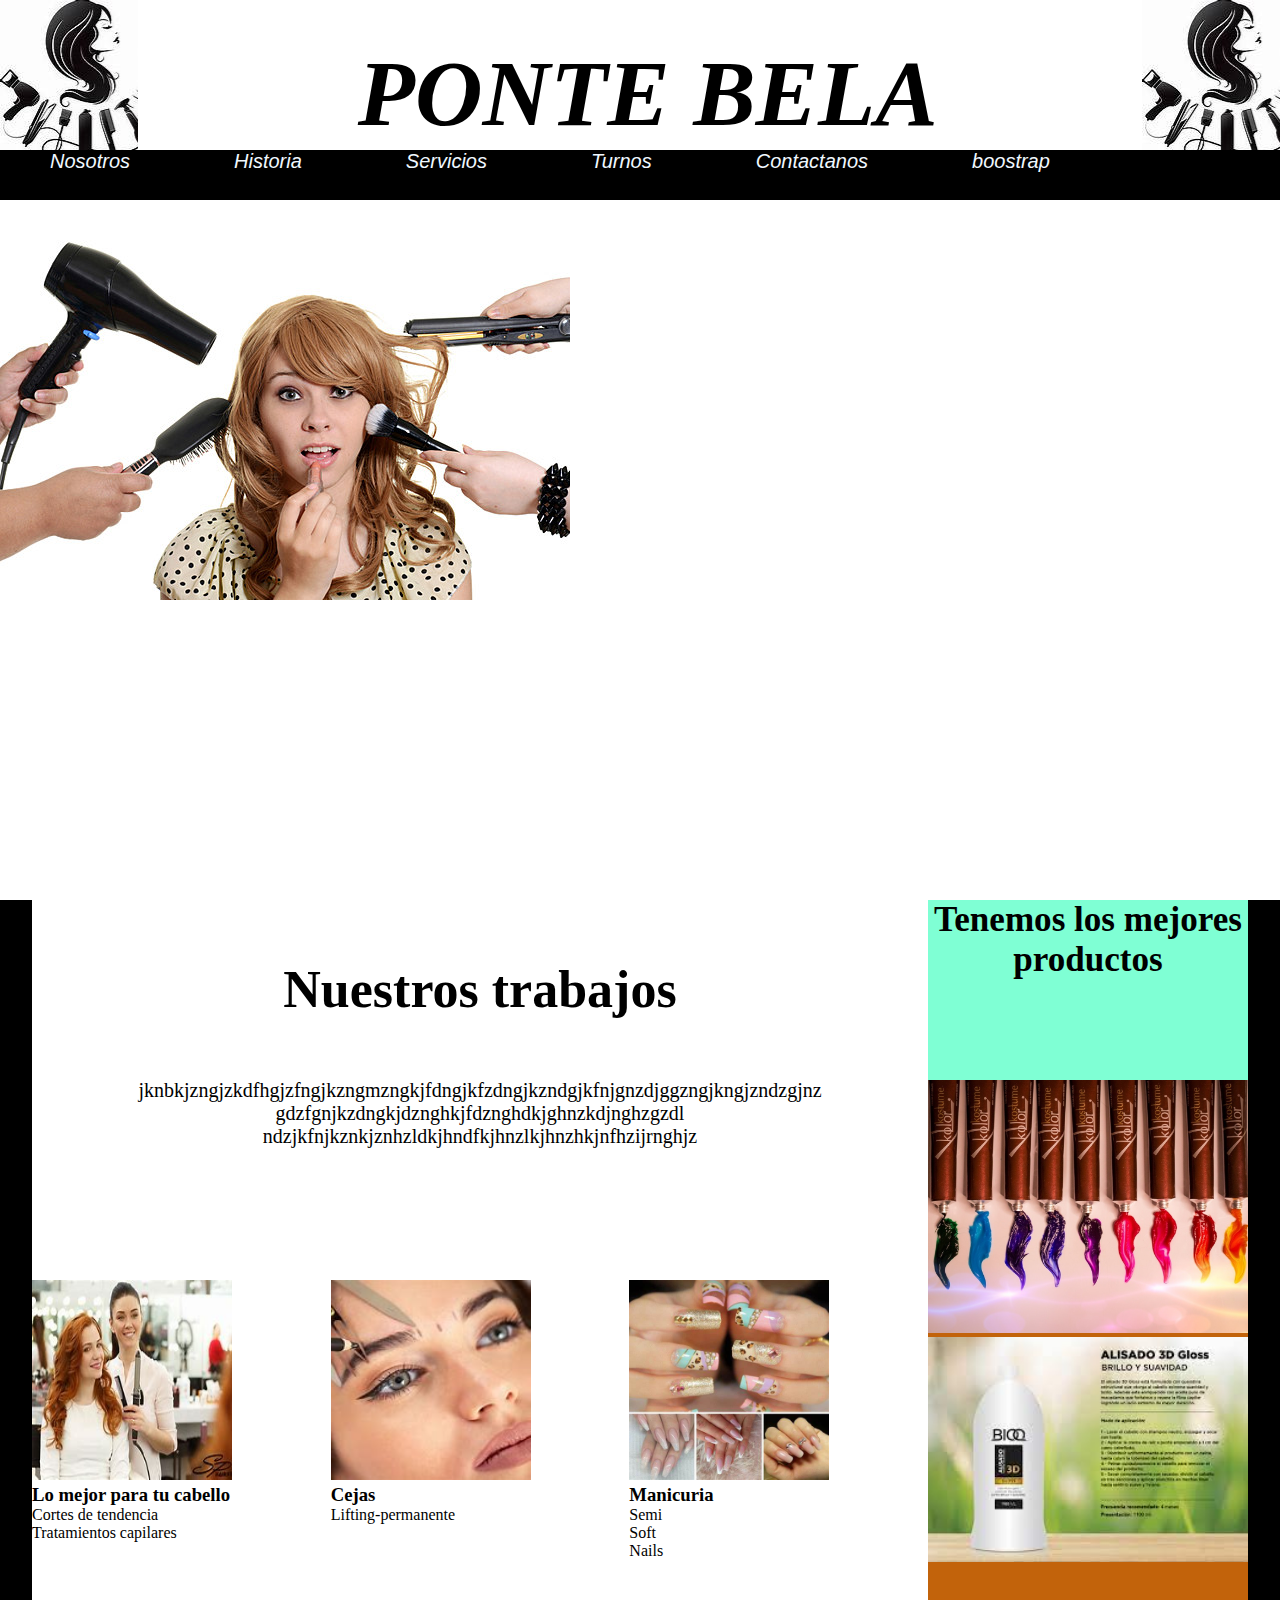
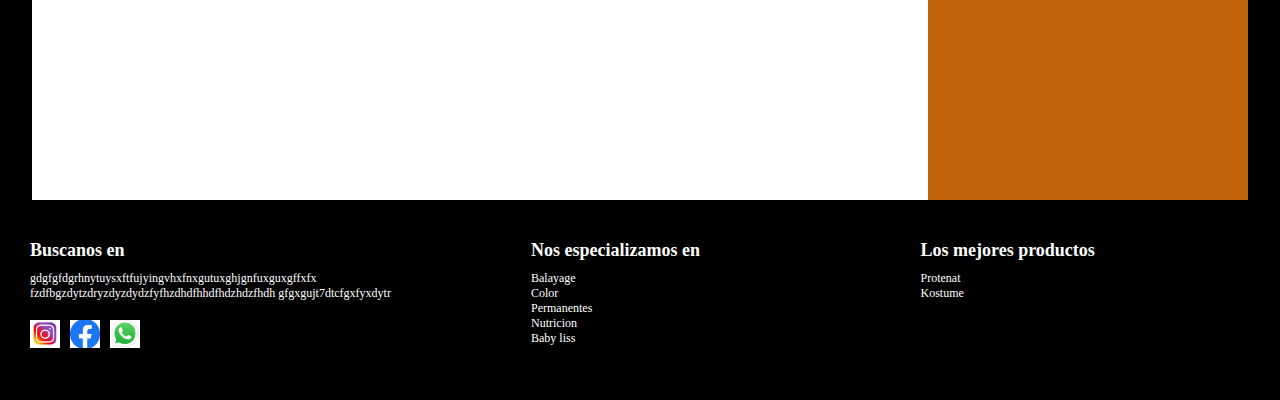
<file: index.html>
<!DOCTYPE html>
<html lang="en">
<head>
    <meta charset="UTF-8">
    <meta http-equiv="X-UA-Compatible" content="IE=edge">
    <meta name="viewport" content="width=device-width, initial-scale=1.0">
    <title>Ponte Bela</title>
    <link rel="stylesheet" href="stylo.css">
    <script src="js.js"></script>
</head>
<body>
    
    <header class="header">
        <div class="logo"></div>
        <div class="nombre">
            <h3>PONTE BELA</h3>
        </div> 
        <div class="logo2">
        </div> 

        
    </header>
    <nav class="nav">
        <a href="/equipo.html"class="link">Nosotros</a>
        <a href=""class="link">Historia</a>
        <a href="#article1"class="link">Servicios</a>
        <a href=""class="link">Turnos</a>
        <a href="/formulario.html"class="link">Contactanos</a>
        <a href="/boostrap.html" class="link">boostrap
            
        </a>
    </nav>
    <div class="paginaprincipal">
        <div class ="imagen"></div>
        <div class="video">
            <iframe width="560" height="315" src="https://www.youtube.com/embed/Y_uw6v_rM_A" title="YouTube video player" frameborder="0" allow="accelerometer; autoplay; clipboard-write; encrypted-media; gyroscope; picture-in-picture" allowfullscreen></iframe>
        </div>
    </div>
    <main class="main">
        <section class="section">
            
           <div class="article1">
                <p id="article1"></p>

                </p>
                
                <h2>Nuestros trabajos</h2>
                <p>jknbkjzngjzkdfhgjzfngjkzngmzngkjfdngjkfzdngjkzndgjkfnjgnzdjggzngjkngjzndzgjnz
                        gdzfgnjkzdngkjdznghkjfdznghdkjghnzkdjnghzgzdl
                        ndzjkfnjkznkjznhzldkjhndfkjhnzlkjhnzhkjnfhzijrnghjz
                </p>
            </div>
           
           <div class="article2">
                <div class="foto1">
                    <img src="img/pelu7.jfif" alt="peinado" width="200px" height="200px">
                    <h3>Lo mejor para tu cabello</h3>
                                  
                    <p>Cortes de tendencia<br>Tratamientos capilares</p>
                </div>
                <div class="foto2">
                    <img src="img/pelu8.jfif" alt="peinado"width="200px" height="200px">
                    <h3>Cejas</h3>
                    <p>Lifting-permanente</p>
                </div>
                <div class="foto3">
                    <img src="img/pelu10.jfif" alt="peinado"width="200px" height="200px">
                    <h3>Manicuria</h3>
                    <p>Semi<br>Soft<br>Nails</p>
            </div>
           
        </section>
        <aside class="aside">
            <div class="asidetext">
                <h3>Tenemos los mejores<br>productos</h3>
            </div>
            <div class="asideimagen1">
                <a href ="http://kostume.com.br/kostume2015/esp/kostume-kolor.html">
                <img src="/img/peluaside2.jpg" alt="productos"width =100% height="100%">
                </a>
            <div class="asideimagen2">
                <a href ="http://www.protenat.com.ar/">
                <img src="/img/peluaside.jfif" alt="productos"width =100% height="100%">
                </a>

            </div>

        </aside>
    </main>
    <footer class="footer">
        <div class="box1">
            <h3>Buscanos en</h3>
            <p>gdgfgfdgrhnytuysxftfujyingvhxfnxgutuxghjgnfuxguxgffxfx
               fzdfbgzdytzdryzdyzdydzfyfhzdhdfhhdfhdzhdzfhdh
               gfgxgujt7dtcfgxfyxdytr
            </p>
            <div class="rs">
                <img src="/img/logo instagram.jfif" alt="logo instagram"width="30px" height="30px">
                <img src="/img/logo face.png" alt="logo facebook"width="30px" height="30px">
                <img src="/img/logo whatsapp.jfif" alt="logo whatsapp"width="30px" height="30px">
            </div>
        </div>
        <div class="box2">
            <h3>Nos especializamos en</h3>
            <p>Balayage</p>
            <p>Color</p>
            <p>Permanentes</p>
            <p>Nutricion</p>
            <p>Baby liss</p>
           
            
        </div>
        <div class="box3">
            <h3>Los mejores productos</h3>
            <a href ="http://www.protenat.com.ar/">Protenat</a>
            <a href ="http://kostume.com.br/kostume2015/esp/kostume-kolor.html">Kostume</a>
            

        </div>
        

    </footer>

</body>
</html>
</file>
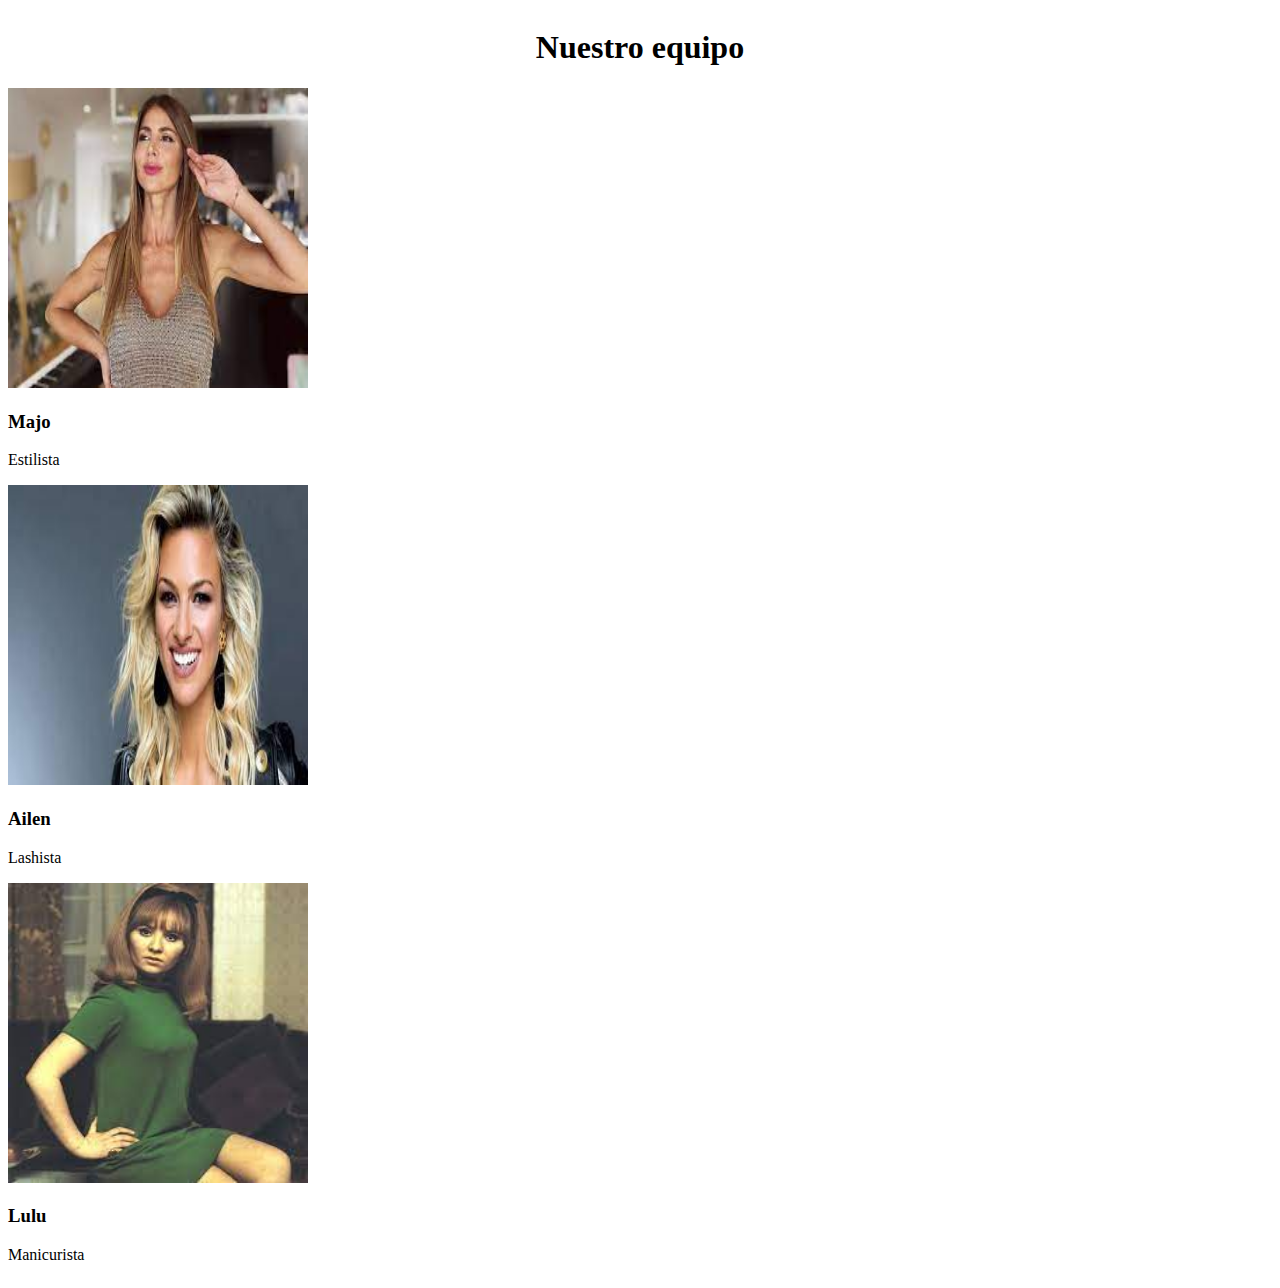
<file: equipo.html>
<!DOCTYPE html>
<html lang="en">
<head>
    <meta charset="UTF-8">
    <meta http-equiv="X-UA-Compatible" content="IE=edge">
    <meta name="viewport" content="width=device-width, initial-scale=1.0">
    <title>Equipo</title>
    <link rel="stylesheet" href="styloequipo.css">
</head>
<body>
    <div class="contenedor">
        <div class="titulo"><h1>Nuestro equipo</h1></div>
        <div class="box1">
            <img src="/img/majo.jfif" width="300px"height="300px">
            <h3>Majo</h3>
            <p>Estilista</p>
        </div>
        <div class="box2">
            <img src="/img/ailen.jfif"width="300px"height="300px">
            <h3>Ailen</h3>
            <p>Lashista</p>

        </div>
        <div class="box3">
            <img src="/img/lulu.jfif"width="300px"height="300px">
            <h3>Lulu</h3>
            <p>Manicurista</p>
        </div>
    </div>
    
</body>
</html>
</file>
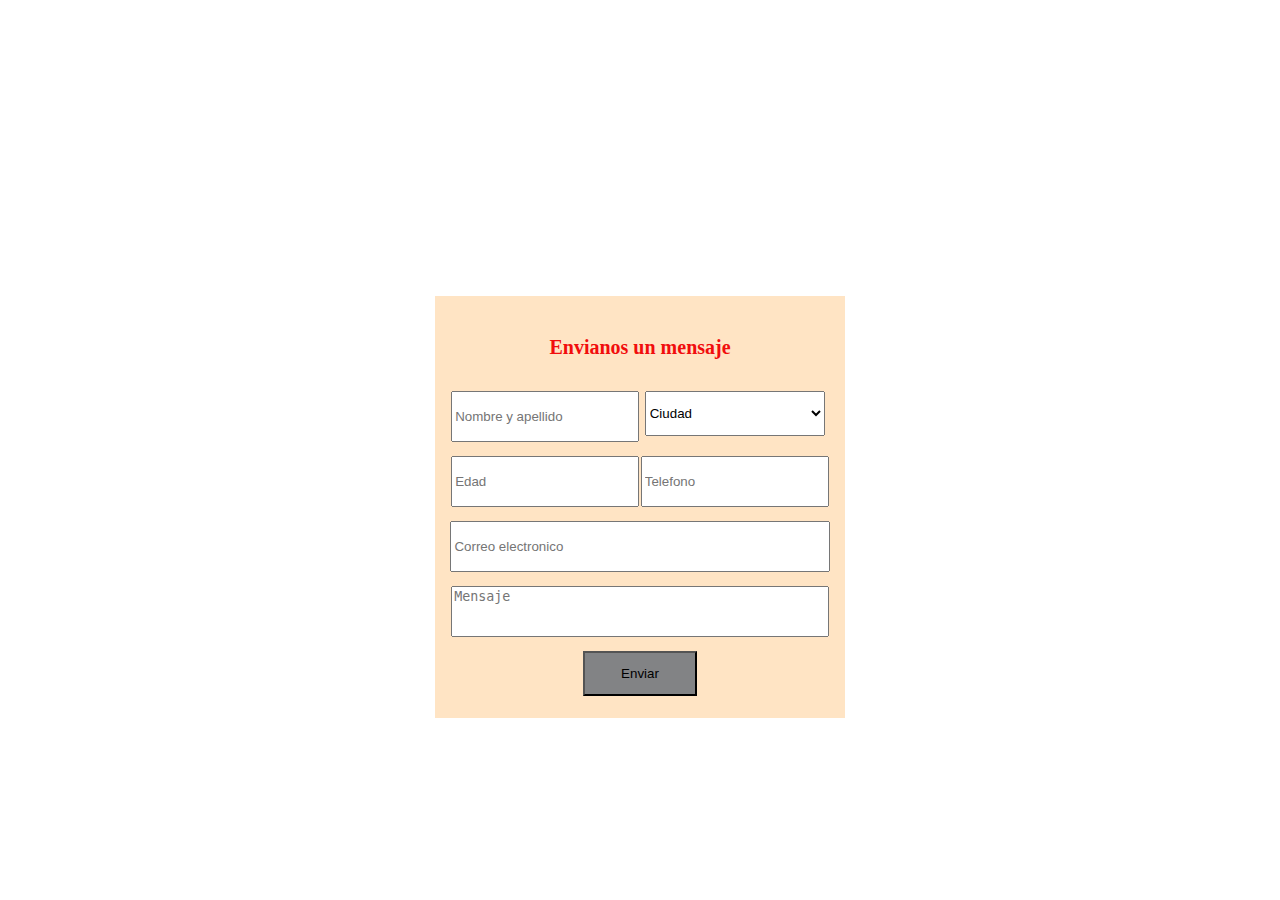
<file: formulario.html>
<!DOCTYPE html>
<html lang="en">
<head>
    <meta charset="UTF-8">
    <meta http-equiv="X-UA-Compatible" content="IE=edge">
    <meta name="viewport" content="width=device-width, initial-scale=1.0">
    <title>formulario</title>
    <link rel="stylesheet" href="styloform.css">
    

</head>

<body>
    <div class="contenedor">
        <div class="map">
            <iframe src="https://www.google.com/maps/embed?pb=!1m14!1m12!1m3!1d44822.25437596336!2d-60.2277283701038!3d-33.3858401164647!2m3!1f0!2f0!3f0!3m2!1i1024!2i768!4f13.1!5e0!3m2!1ses!2sar!4v1671049575399!5m2!1ses!2sar" width="800" height="600" style="border:0;" allowfullscreen="" loading="lazy" referrerpolicy="no-referrer-when-downgrade"></iframe>
        </div>
        <div class="formulario">
            <h2 class="formtex">Envianos un mensaje</h2>
            <form action="" class="form">
                <input type="text" class="item-1" placeholder="Nombre y apellido">
                    <select name="" id="" class="item-2">
                        <option value="">Ciudad</option>
                        <option value="">San nicolas</option>
                        <option value="">villa contitucion</option>
                        <option value="">Ramallo</option>
                    </select>
                <input type="edad" class="item-1" placeholder="Edad">
                <input type="Telefono" class="item-1" placeholder="Telefono">

                <input type="email" class="item-3" placeholder="Correo electronico">
                <textarea name="" id="" class="textarea" class="textarea" placeholder="Mensaje"></textarea>
                <input type="submit"value="Enviar" class="submit">
            </form>

        </div>
        
    </div>

</body>
</html>
</file>
<file: stylo.css>
*{margin:0;
}

.header{
    background: green;
    width: 100%;
    height: 150px;
    display: flex;
}
.logo{
    width: 13%;
    height: 100% ;
    background-image: url(../img/pelulogo2.jfif);
    justify-content: center;

}
.nombre{
    width: 74%;
    background-color:white;
    justify-content: center;
    align-items: center;
    padding-left: 220px;
    padding-top: 40px;
    font-size: 80px;
    
    font-style:italic;


}
.nombre:hover{
    background-color:black;
    color:pink;
}
.h3{
    justify-content: center;
    align-items: ;
}
.logo2{
    width: 13%;
    background-image: url(../img/pelulogo2.jfif);
    
    justify-content: center;

}
.nav{
    background: black;
    width: 100%;
    height: 50px;
    overflow: hidden;
 

    
    
}
.paginaprincipal{
    
    width: 100%;
    height: calc(100vh - 200px);
    display: flex;
    flex-direction: row;
      
}
.imagen{
    width: 50%;
    height: 100%;
    background-repeat: no-repeat; 
    background-image: url(../img/pelu2.jpg);
}
.video{
    width: 50%;
    margin: 70px;
    
}

.link{
    background-color: black;
    text-decoration: none;
    color: aliceblue;
    font-size: 20px;
    font-style:oblique;
    font-family: 'Gill Sans', 'Gill Sans MT', Calibri, 'Trebuchet MS', sans-serif;
    padding: 90px 50px;

    padding right: 100px;
    justify content:end;
 
    

}
.link:hover{
    background-color: grey;
    color: black;

}
/*fin parte1*/

.main{
    background: black;
    width: 100%;
    height: 100vh;
    display: flex;
    justify-content: center;
    align-items: center;
}

.section{
    background-color: white;
    width: 70%;
    height: 100%;
    overflow: hidden;
    
    
}
.article1{
    width: 100%;
    height: 30%;
    text-align: center;
    

    
   

    
}
.article2{
    
    width: 100%;
    height: 70%;
    display: flex;
    flex-direction: row;
    justify-content: space-between;
    padding: 50px 0;

}
.article1 h2{
    font-size: 52px;
    
    
    
}
.article1 p{margin: 60px;
    font-size: 20px;
}
.foto1{
    width: 100%;
    height: 33%;
}
.foto2{
        width: 100%;
        height: 33%;
}
.foto3{
    width: 100%;
    height: 33%;
    
}


.aside{
    background: rgb(194, 99, 11);
    width: 25%;
    height: 100%;
    border-color: black;
    border: 20px;
}
.footer{
    background: black;
    width: 100%;
    height: 200px;
    display: flex;
    flex-direction: row;
    justify-content: center;
    align-items: center;
    color: white;
    
}
/*comienzo de aside*/

.asidetext{
    width: 100%;
    height: 20%;
    background-color: aquamarine;
    font-size: 30px;
    text-align: center;
    
}
.asideimagen1{
    width: 100%;
}
.asideimagen2{
    width: 100%;
}
.asideimagen.img{
}
/*Comienzo de footer*/
.box1{
    width: 40%;
    height: 70%;
    display: flex;
    flex-direction: column;
    padding-right: 25px;
    padding-left: 30px;

}
.box2,.box3{
    width: 30%;
    height: 70%;
    display: flex;
    flex-direction: column;
    padding-right: 25px;
    padding-left: 30px;

}
.box1 h3,.box2 h3,.box3 h3{
    font-size: 18px;
    margin: 10px 0;
}
.box1 p{
    font-size: 12px;
    margin: 15;
}
.rs{
    width:100% ;
    height:25% ;
    display: flex;
    flex-direction: row;
    justify-content: left;
    align-items: center;
    margin: 15px 0;

}
.rs img{
    object-fit: cover;
    margin-right: 10px;
    height: 80%;
}
.box2 p{
    font-size: 12px;
    margin: 15;
}
.box3 a{
    text-decoration: none;
    color: white;
    display: flex;
    flex-direction: column;
    font-size: 12px;
    margin: 15;
}
</file>
<file: styloequipo.css>
.contenedor{
    width: 100%;
    height: 100%;
    display: flex;
    flex-direction: column;
    justify-content: center;
    align-items: center;
 
   
}
.box1, .box2, .box3{

    width: 100%;
    height: 30%;
    flex-direction: column;
    justify-content: center;
    align-items: center;
    

}
.titulo{
    text-align: right;
}
</file>
<file: styloform.css>
.contenedor{
    
    width: 100%;
    height: 80vh;
    display: flex;
    flex-direction: column;
    justify-content: center;
    align-items: center;
    color: black;
    position: relative;
}

.iframe{
    width: 100%;
    height: 78vh;
}
.formulario{
    position: absolute;
    bottom: 10px;
    background-color: bisque;
    width: 30%;
    padding: 15px 15px;
}
.formtex{
    font-size: 20px;
    margin: 25px auto;
    text-align: center;
    color: rgb(241, 13, 13);

}

.item-1, .item-2{
    width: 95%;
    height: 45px;
    margin: 7px auto;
    outline: none;
}
.form{
    width: 100%;
    height: 100%;
    display: grid;
    grid-template-columns: 50% 50%;
}
.item-3{
    width: 98%;
    height: 45px;
    margin: 7px auto;
    grid-column: 1/3;
    outline: none;


}
.textarea{width: 98%;
    height: 45px;
    margin: 7px auto;
    grid-column: 1/3;
    outline: none;
    resize: none;
}
    
.submit{
    width: 30%;
    height: 45px;
    margin: 7px auto;
    grid-column: 1/3;
    background-color: rgb(130, 131, 133);
   
}
</file>
